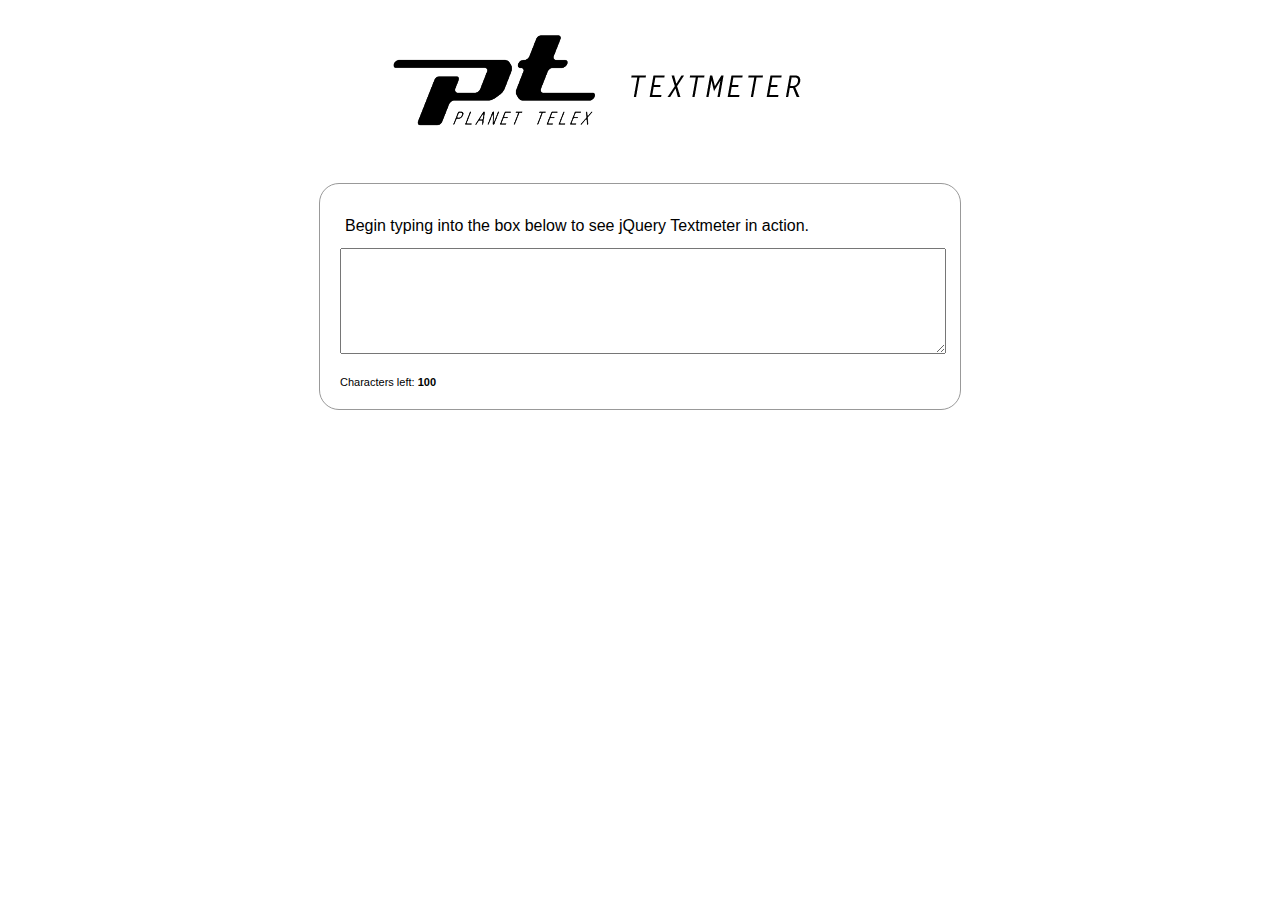
<file: index.html>
<!--

    Copyright (c) 2015 Planet Telex Inc. all rights reserved.

    Licensed under the Apache License, Version 2.0 (the "License");
    you may not use this file except in compliance with the License.
    You may obtain a copy of the License at

            http://www.apache.org/licenses/LICENSE-2.0

    Unless required by applicable law or agreed to in writing, software
    distributed under the License is distributed on an "AS IS" BASIS,
    WITHOUT WARRANTIES OR CONDITIONS OF ANY KIND, either express or implied.
    See the License for the specific language governing permissions and
    limitations under the License.

-->
<!DOCTYPE HTML>
<html>
<head>
    <title>jQuery Textmeter</title>
    <link type="text/css" href="css/reset.css" rel="stylesheet" />
	<link href="css/site.css" type="text/css" rel="stylesheet" />
    <script src="js/jquery-1.11.2.min.js" type="text/javascript"></script>
    <!-- Include jQuery Textmeter -->
    <script src="js/jquery-textmeter.min.js" type="text/javascript"></script>
    <script type="text/javascript">
        var pt = {};
        pt.config = {
            shortener: {
                urlLength: 10
            },
            regex: {
                "url": /\b(https?:\/\/?\w{2,}[^\s()<>]+(?:\([\w\d]+\)|([^[:punct:]\s]|\/?)))/
            }
        };
        $(function () {
            // This configuration accounts for all URLs being shortened to 20 characters.
            $("textarea").textmeter(100, {
                ignoreRegex: pt.config.regex.url,
                ignoreRepacementSize: pt.config.shortener.urlLength
            });
        });
	</script>
</head>
<body>
    <header>
        <img id="header" alt="Planet Telex Textmeter" src="images/header-transparent.png" />
    </header>
    <div id="content">
        <p>
            Begin typing into the box below to see jQuery Textmeter in action.
        </p>
        <textarea rows="10" cols="10"></textarea>
    </div>
</body>
</html>
</file>
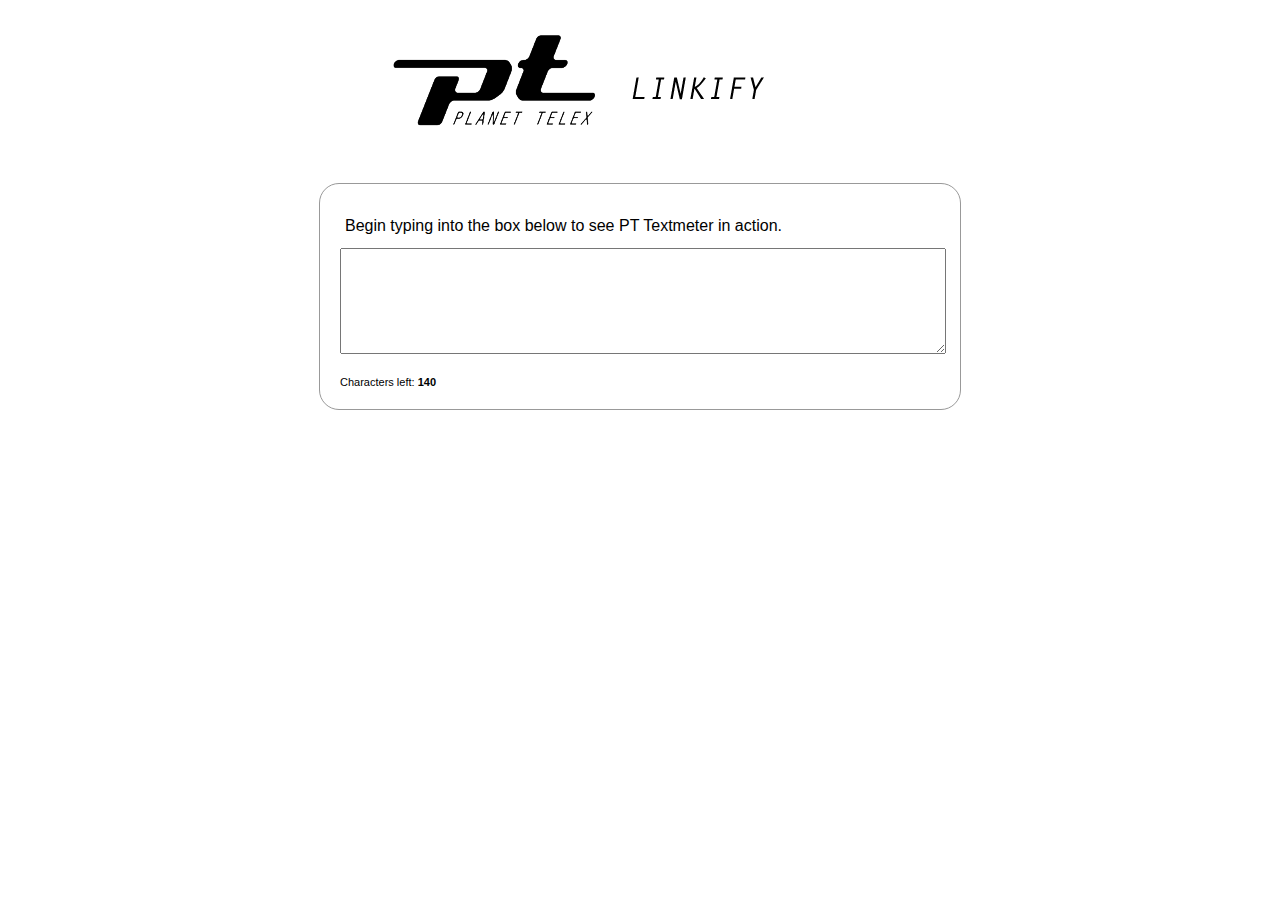
<file: Webroot/index.html>
<!--

    Copyright (c) 2012 Planet Telex Inc. all rights reserved.

    Licensed under the Apache License, Version 2.0 (the "License");
    you may not use this file except in compliance with the License.
    You may obtain a copy of the License at

            http://www.apache.org/licenses/LICENSE-2.0

    Unless required by applicable law or agreed to in writing, software
    distributed under the License is distributed on an "AS IS" BASIS,
    WITHOUT WARRANTIES OR CONDITIONS OF ANY KIND, either express or implied.
    See the License for the specific language governing permissions and
    limitations under the License.

-->
<!DOCTYPE HTML>
<html>
<head>
    <title>jQuery PT Textmeter</title>
    <link type="text/css" href="css/reset.css" rel="stylesheet" />
	<link href="css/site.css" type="text/css" rel="stylesheet" />
    <script src="js/jquery-1.7.1.min.js" type="text/javascript"></script>
    <!-- Include jQuery Textmeter -->
    <script src="js/jquery.textmeter.js" type="text/javascript"></script>
    <script type="text/javascript">
        $(function () {
            $("textarea").textmeter();
        });
	</script>
</head>
<body>
    <header>
        <img id="header" alt="Planet Telex Coverflow" src="images/_header-transparent.png" />
    </header>
    <div id="content">
        <p>
            Begin typing into the box below to see PT Textmeter in action.
        </p>
        <textarea rows="10" cols="10"></textarea>
    </div>
</body>
</html>
</file>
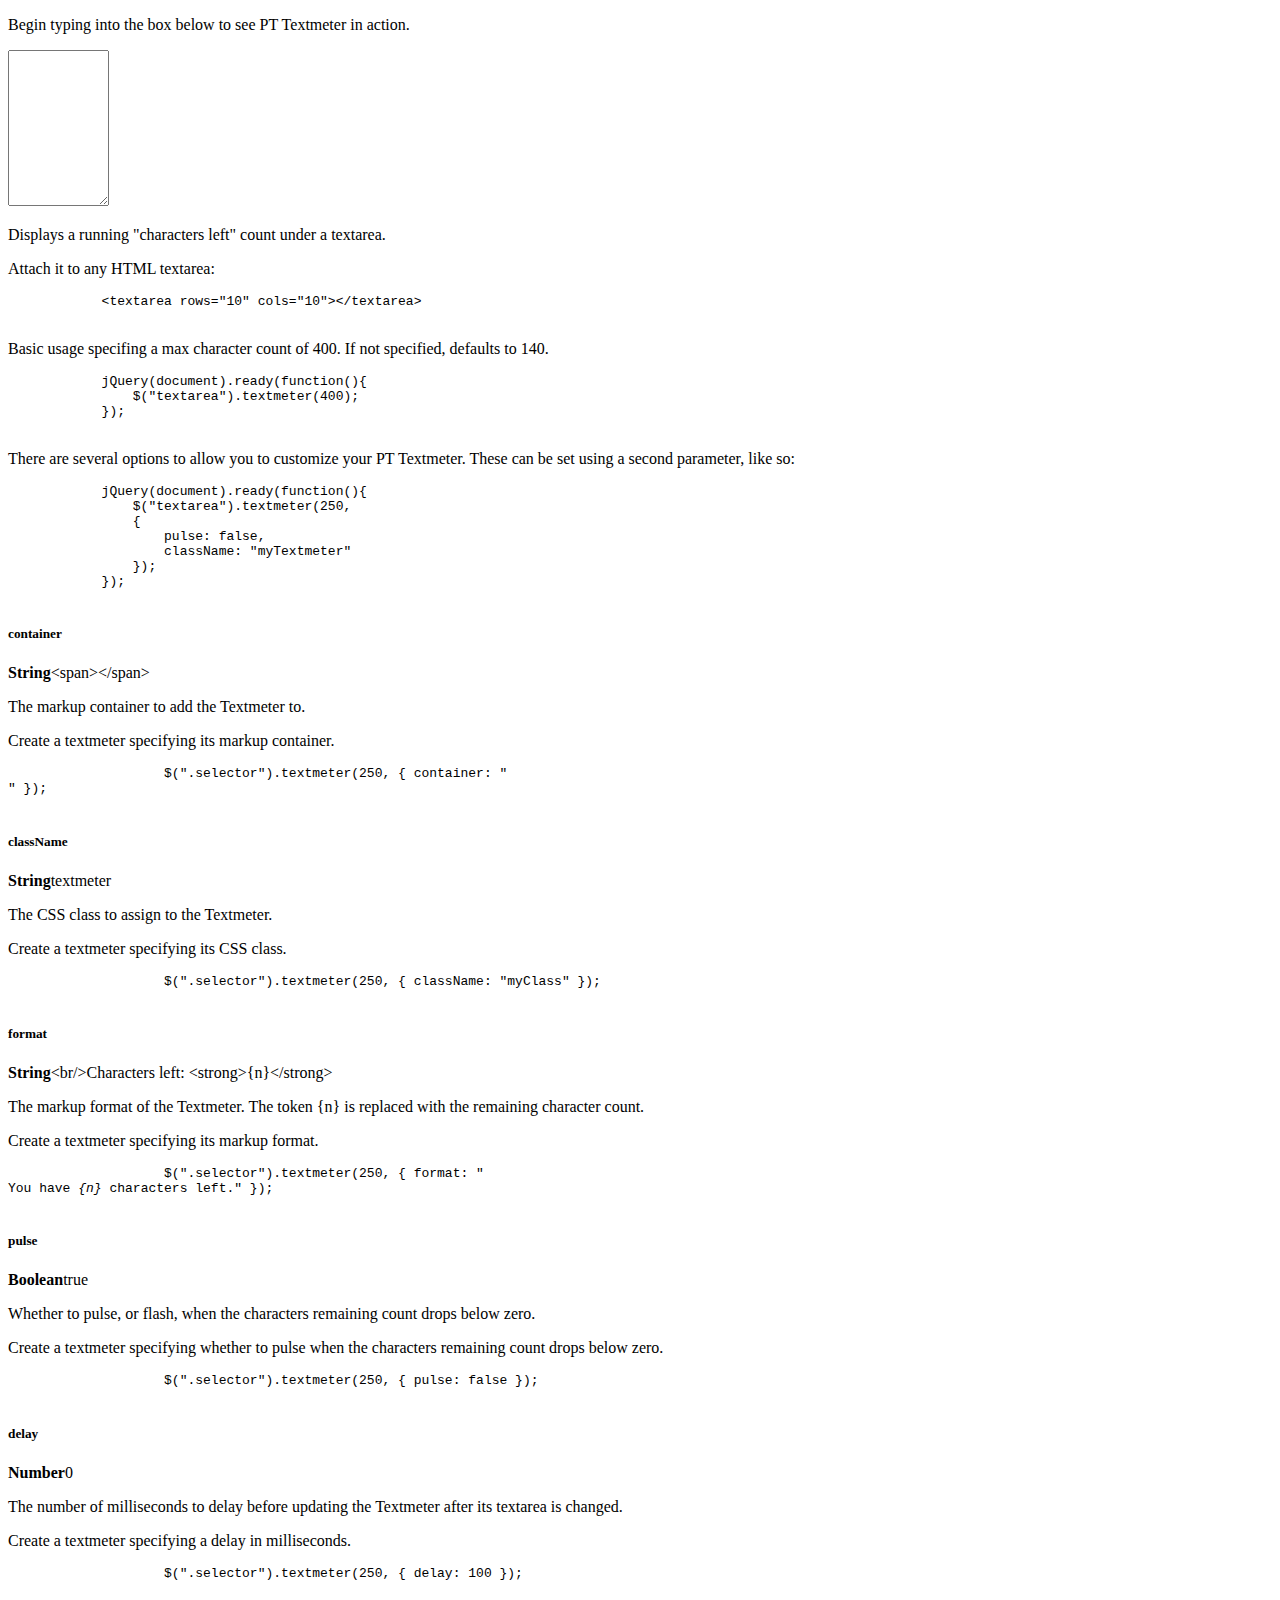
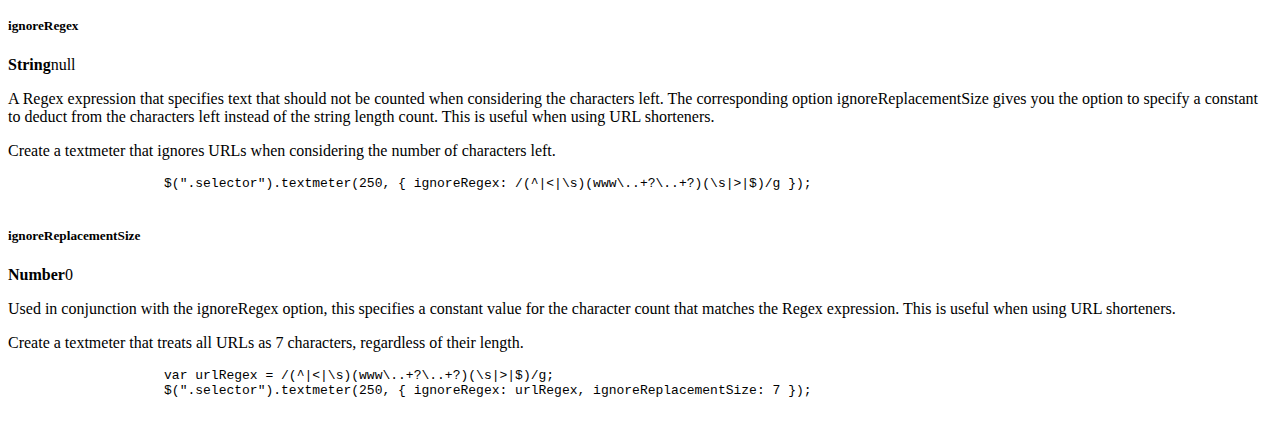
<file: docs/jquery-pt-textmeter.html>
﻿<!--
        Copyright (c) 2012 Planet Telex Inc. all rights reserved.

        Licensed under the Apache License, Version 2.0 (the "License");
        you may not use this file except in compliance with the License.
        You may obtain a copy of the License at

        http://www.apache.org/licenses/LICENSE-2.0

        Unless required by applicable law or agreed to in writing, software
        distributed under the License is distributed on an "AS IS" BASIS,
        WITHOUT WARRANTIES OR CONDITIONS OF ANY KIND, either express or implied.
        See the License for the specific language governing permissions and
        limitations under the License.
    --><!DOCTYPE html><html>
  <head>
    <META http-equiv="Content-Type" content="text/html; charset=utf-8">
  </head>
  <body>
    <div id="jQueryDocumentation">
      <div id="Example">
         
        <div id="content">
            <p>
                Begin typing into the box below to see PT Textmeter in action.
            </p>
            <textarea rows="10" cols="10"></textarea>
        </div>
        <script type="text/javascript">
            $(function () {
                $("textarea").textmeter();
            });
	    </script>
        
    </div>
      <div id="API">
        <div id="Overview">
         
        <p>Displays a running "characters left" count under a textarea.</p>
        <p>Attach it to any HTML textarea:</p>
        <pre>
            &lt;textarea rows="10" cols="10"&gt;&lt;/textarea&gt;
        </pre>
        <p>Basic usage specifing a max character count of 400. If not specified, defaults to 140.</p>
        <pre>
            jQuery(document).ready(function(){
                $("textarea").textmeter(400);
            });
        </pre>
        <p>There are several options to allow you to customize your PT Textmeter. These can be set using a second parameter, like so:</p>
        <pre>
            jQuery(document).ready(function(){
                $("textarea").textmeter(250, 
                {
                    pulse: false,
                    className: "myTextmeter"
                });
            });
        </pre>
        
    </div>
        <div id="Options">
          <div>
            <h5>container</h5><strong>String</strong><span>&lt;span&gt;&lt;/span&gt;</span></div>
          <p>The markup container to add the Textmeter to.</p>
          <div class="example">
                 
                <p>Create a textmeter specifying its markup container.</p>
                <pre>
                    $(".selector").textmeter(250, { container: "<div></div>" });
                </pre>
                
            </div>
          <div>
            <h5>className</h5><strong>String</strong><span>textmeter</span></div>
          <p>The CSS class to assign to the Textmeter.</p>
          <div class="example">
                 
                <p>Create a textmeter specifying its CSS class.</p>
                <pre>
                    $(".selector").textmeter(250, { className: "myClass" });
                </pre>
                
            </div>
          <div>
            <h5>format</h5><strong>String</strong><span>&lt;br/&gt;Characters left: &lt;strong&gt;{n}&lt;/strong&gt;</span></div>
          <p>The markup format of the Textmeter. The token {n} is replaced with the remaining character count.</p>
          <div class="example">
                 
                <p>Create a textmeter specifying its markup format.</p>
                <pre>
                    $(".selector").textmeter(250, { format: "<br/>You have <em>{n}</em> characters left." });
                </pre>
                
            </div>
          <div>
            <h5>pulse</h5><strong>Boolean</strong><span>true</span></div>
          <p>Whether to pulse, or flash, when the characters remaining count drops below zero.</p>
          <div class="example">
                 
                <p>Create a textmeter specifying whether to pulse when the characters remaining count drops below zero.</p>
                <pre>
                    $(".selector").textmeter(250, { pulse: false });
                </pre>
                
            </div>
          <div>
            <h5>delay</h5><strong>Number</strong><span>0</span></div>
          <p>The number of milliseconds to delay before updating the Textmeter after its textarea is changed.</p>
          <div class="example">
                 
                <p>Create a textmeter specifying a delay in milliseconds.</p>
                <pre>
                    $(".selector").textmeter(250, { delay: 100 });
                </pre>
                
            </div>
          <div>
            <h5>ignoreRegex</h5><strong>String</strong><span>null</span></div>
          <p>A Regex expression that specifies text that should not be counted when considering the characters left. The corresponding option ignoreReplacementSize gives you the option to specify a constant to deduct from the characters left instead of the string length count. This is useful when using URL shorteners.</p>
          <div class="example">
                 
                <p>Create a textmeter that ignores URLs when considering the number of characters left.</p>
                <pre>
                    $(".selector").textmeter(250, { ignoreRegex: /(^|&lt;|\s)(www\..+?\..+?)(\s|&gt;|$)/g });
                </pre>
                
            </div>
          <div>
            <h5>ignoreReplacementSize</h5><strong>Number</strong><span>0</span></div>
          <p>Used in conjunction with the ignoreRegex option, this specifies a constant value for the character count that matches the Regex expression. This is useful when using URL shorteners.</p>
          <div class="example">
                 
                <p>Create a textmeter that treats all URLs as 7 characters, regardless of their length.</p>
                <pre>
                    var urlRegex = /(^|&lt;|\s)(www\..+?\..+?)(\s|&gt;|$)/g;
                    $(".selector").textmeter(250, { ignoreRegex: urlRegex, ignoreReplacementSize: 7 });
                </pre>
                
            </div>
        </div>
        <div id="Events"></div>
        <div id="Methods"></div>
      </div>
    </div>
  </body>
</html>
</file>
<file: css/site.css>
/**
 * Copyright (c) 2012 Planet Telex Inc. all rights reserved.
 *
 * Licensed under the Apache License, Version 2.0 (the "License");
 * you may not use this file except in compliance with the License.
 * You may obtain a copy of the License at
 *
 *         http://www.apache.org/licenses/LICENSE-2.0
 *
 * Unless required by applicable law or agreed to in writing, software
 * distributed under the License is distributed on an "AS IS" BASIS,
 * WITHOUT WARRANTIES OR CONDITIONS OF ANY KIND, either express or implied.
 * See the License for the specific language governing permissions and
 * limitations under the License.
 */

/* Elements */
header {
    position: relative;
    width: 500px;
    margin: 30px auto 50px;
}
header a {
    color: gray;
    position: absolute;
    z-index: 1000;
}
header a:hover {
    color: black;
    cursor: pointer;
}
header h1 a {
    font-family: Arial, Sans-Serif;
    font-size: 18px;
    font-style: italic;
    position: absolute;
    bottom: 29px;
    left: 445px;
    text-decoration: none;
}
header h2 {
    font-family: Arial, Sans-Serif;
    font-size: 16px;
    font-style: italic;
    position: absolute;
    bottom: 6px;
    left: 240px;
    width: 300px;
    font-weight: normal;
}
h3 {
    font-family: Arial, Sans-Serif;
    font-size: 18px;
    font-weight: bold;
    margin-bottom: 10px;
}
p {
    padding: 10px 5px;
    line-height: 24px;
}
strong {
    font-weight: bold;
}
textarea {
    width: 100%;
    height: 100px;
}

/* Classes */
.hidden {
    display: none;
}
.clear {
    clear: both;
}
.textmeter {
    padding-top: 3px;
    font-size: 11px;
}

/* IDs */
#content {
    font-family: Arial, Sans-Serif;
    width: 600px;
    padding: 20px;
    margin: 0 auto;
    border: 1px solid #999999;
    border-radius: 20px;
}
#content a {
    color: blue;
    text-decoration: underline;
}
</file>
<file: Webroot/css/site.css>
/**
 * Copyright (c) 2012 Planet Telex Inc. all rights reserved.
 *
 * Licensed under the Apache License, Version 2.0 (the "License");
 * you may not use this file except in compliance with the License.
 * You may obtain a copy of the License at
 *
 *         http://www.apache.org/licenses/LICENSE-2.0
 *
 * Unless required by applicable law or agreed to in writing, software
 * distributed under the License is distributed on an "AS IS" BASIS,
 * WITHOUT WARRANTIES OR CONDITIONS OF ANY KIND, either express or implied.
 * See the License for the specific language governing permissions and
 * limitations under the License.
 */

/* Elements */
header {
    position: relative;
    width: 500px;
    margin: 30px auto 50px;
}
header a {
    color: gray;
    position: absolute;
    z-index: 1000;
}
header a:hover {
    color: black;
    cursor: pointer;
}
header h1 a {
    font-family: Arial, Sans-Serif;
    font-size: 18px;
    font-style: italic;
    position: absolute;
    bottom: 29px;
    left: 445px;
    text-decoration: none;
}
header h2 {
    font-family: Arial, Sans-Serif;
    font-size: 16px;
    font-style: italic;
    position: absolute;
    bottom: 6px;
    left: 240px;
    width: 300px;
    font-weight: normal;
}
h3 {
    font-family: Arial, Sans-Serif;
    font-size: 18px;
    font-weight: bold;
    margin-bottom: 10px;
}
p {
    padding: 10px 5px;
    line-height: 24px;
}
strong {
    font-weight: bold;
}
textarea {
    width: 100%;
    height: 100px;
}

/* Classes */
.hidden {
    display: none;
}
.clear {
    clear: both;
}
.textmeter {
    padding-top: 3px;
    font-size: 11px;
}

/* IDs */
#content {
    font-family: Arial, Sans-Serif;
    width: 600px;
    padding: 20px;
    margin: 0 auto;
    border: 1px solid #999999;
    border-radius: 20px;
}
#content a {
    color: blue;
    text-decoration: underline;
}
</file>
